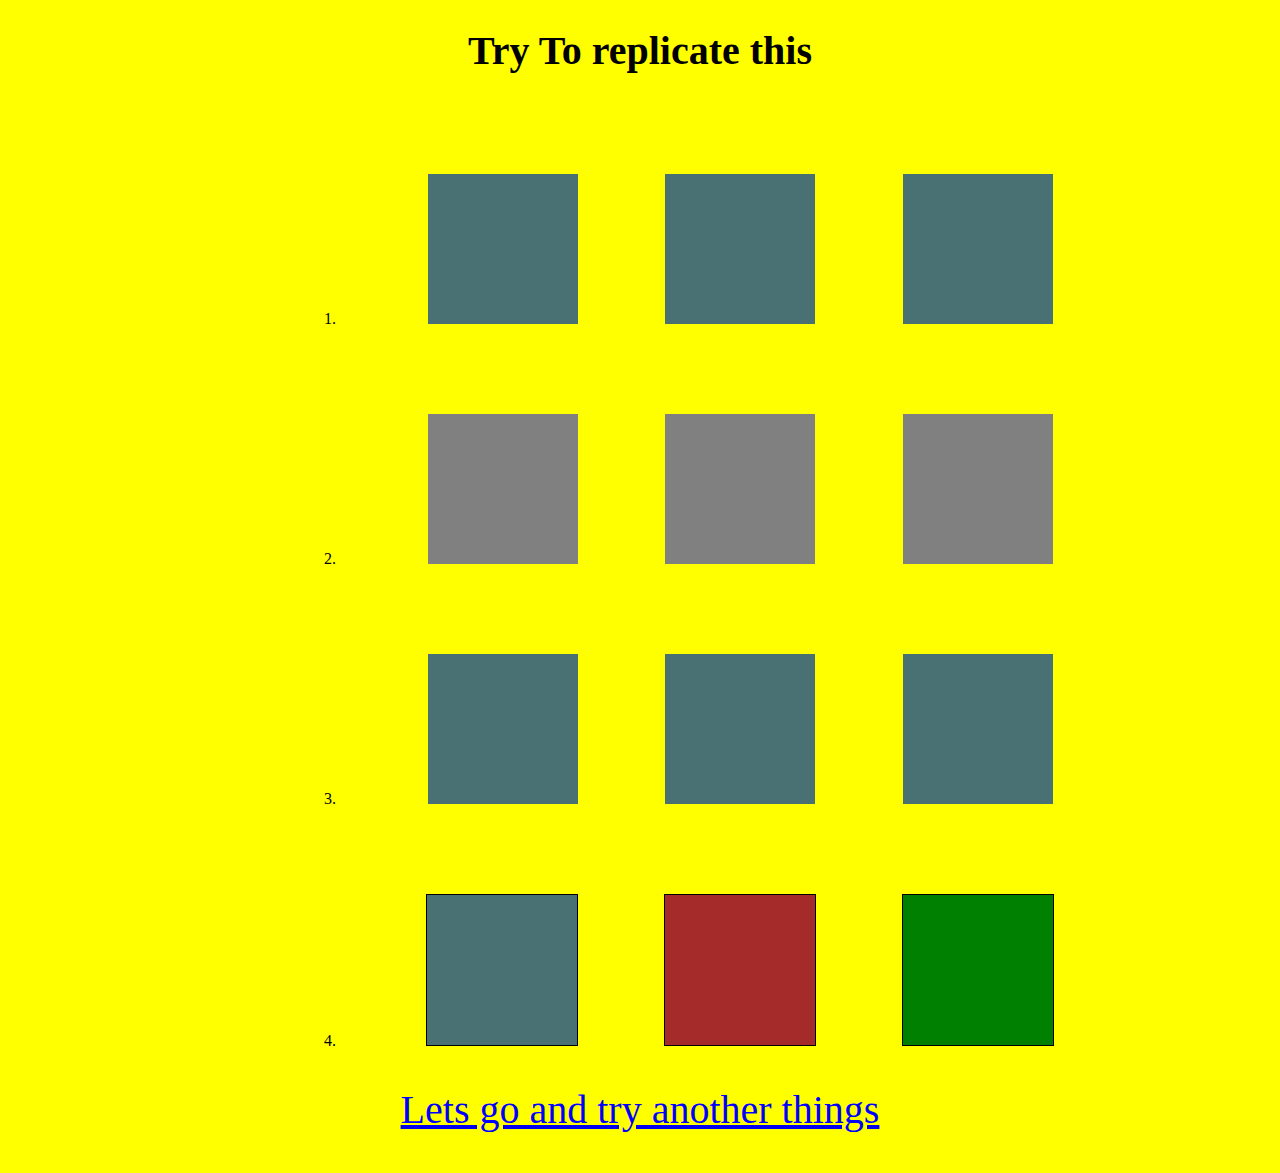
<file: index.html>
<!DOCTYPE html>
<html lang="en">
<head>
    <meta charset="UTF-8">
    <meta http-equiv="X-UA-Compatible" content="IE=edge">
    <meta name="viewport" content="width=device-width, initial-scale=1.0">
    <title>Animations and Transitions</title>
    <link rel="stylesheet" href="app.css">
</head>
<body>
        <h1 style="text-align:center;font-size:2.5em;">Try To replicate this</h1>
        <ol class="list1" type="1">
            <li>
                <div class="h-skew">
                    <div class="h-skew1"></div>
                    <div class="h-skew2"></div>
                    <div class="h-skew3"></div>
                </div>
               
            </li>
            <br><br><br><br><br>
            <li>
                <div class="v-skew">
                    <div class="v-skew1"></div>
                    <div class="v-skew2"></div>
                    <div class="v-skew3"></div>
                </div>
            </li>
            <br><br><br><br><br>
            <li>
                <div class="rotate">
                    <div class="rotate1"></div>
                    <div class="rotate2"></div>
                    <div class="rotate3"></div>
                </div>
            </li>
            <br><br><br><br><br>
            <li>
                <div class="diff">
                    <div class="translatex"></div>
                    <div class="translatey"></div>
                    <div class="rotate90"></div>
                </div>
            </li>
        </ol>
        <a href="index2.html"><p>Lets go and try another things</p></a>
    
    
</body>
</html>
</file>
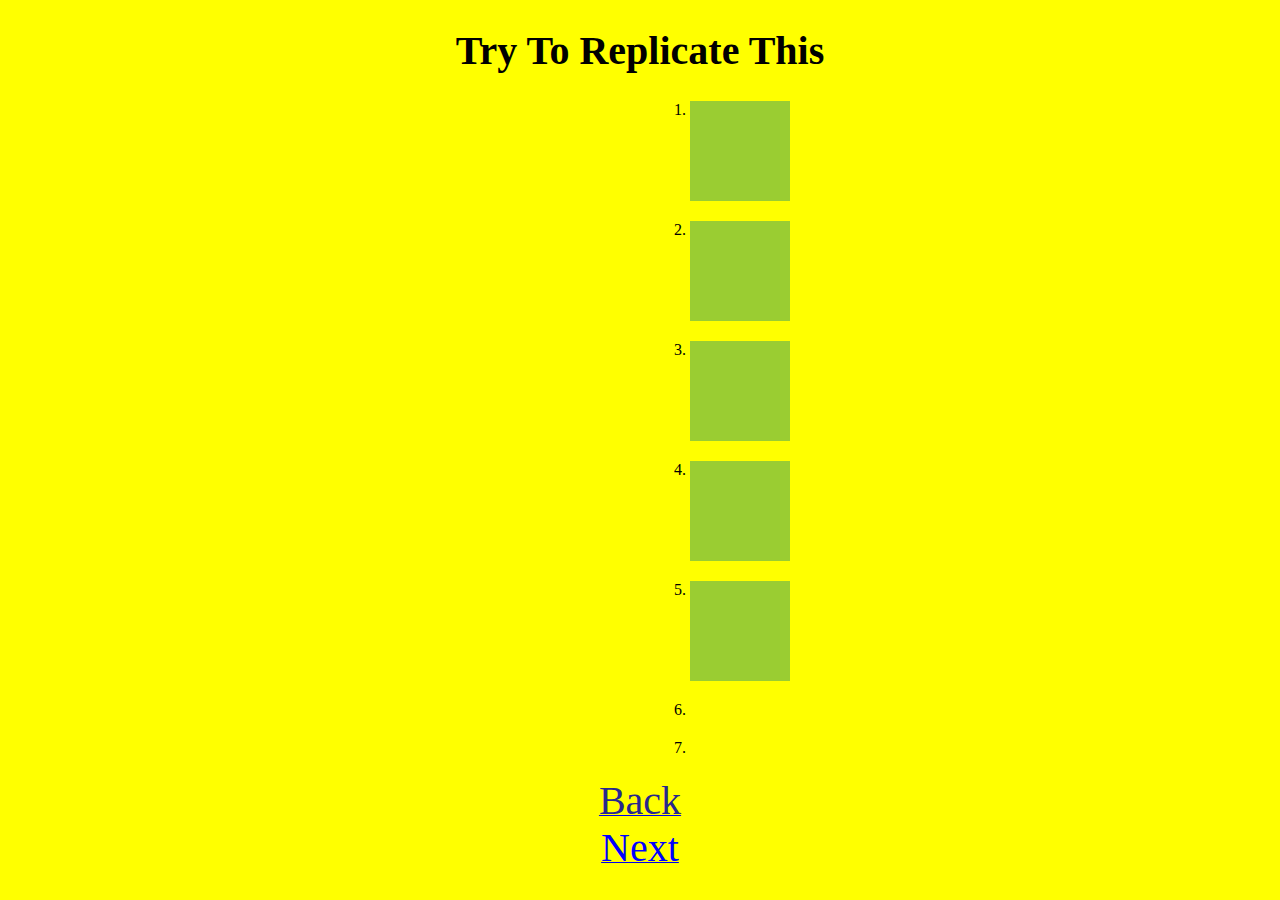
<file: index2.html>
<!DOCTYPE html>
<html lang="en">
<head>
    <meta charset="UTF-8">
    <meta http-equiv="X-UA-Compatible" content="IE=edge">
    <meta name="viewport" content="width=device-width, initial-scale=1.0">
    <title>Animations and Transitions</title>
    <link rel="stylesheet" href="app.css">
</head>
<body>
    <h1 style="text-align: center;font-size: 2.5em;">Try To Replicate This</h1>
        <ol class="list2" type="1">
            <li><div class="box1"></div></li>
            <li><div class="box2"></div></li>
            <li><div class="box3"></div></li>
            <li><div class="box4"></div></li>
            <li><div class="box5"></div></li>
            <li><div class="box6"></div></li>
            <li><div class="box7"></div></li>
        </ol>
        <center>
            <a href="index.html"><span style="color:rgb(40, 40, 140);font-size:2.5em;">Back</span></a><br>
            <a href="index3.html"><span style="color:blue;font-size:2.5em;">Next</span></a>
        </center>
       
</body>
</html>
</file>
<file: app.css>
body{
    background-color: yellow;
    margin: 0;
    padding: 0;
    width:100%;
}
p{
    font-size: 2.5em;
    text-align: center;
    color: blue;
}
.list1{
    margin-left: 300px;
    margin-top: 100px;
}
td{
    margin: 100px;
}
.h-skew{
    width: 800px;
    display: flex;
    justify-content: space-evenly;
}
.h-skew1{
    width:150px;
    height: 150px;
    background-color: #497174;
    animation: skew  infinite ;
    animation-duration: 1s;
    animation-timing-function: linear;
}
@keyframes skew{
    0%{
        width:150px;
    height: 150px;
    background-color: #497174;
    }
    50%{
        width:150px;
        height:150px;
        transform: skewX(-30deg);
    }
    100%{
        width:150px;
        height:150px;
        transform: skewX(30deg);
    }
}
.h-skew2{
    width:150px;
    height: 150px;
    background-color: #497174;
    animation: skew infinite;
    animation-duration: 1s;
    animation-timing-function: linear;
}

.h-skew3{
    width:150px;
    height: 150px;
    background-color: #497174;
    animation: skew infinite;
    animation-duration: 1s;
    animation-timing-function: linear;
}

.v-skew{
    width: 800px;
    display: flex;
    justify-content: space-evenly;
}
.v-skew1{
    width:150px;
    height: 150px;
    background-color: grey;
    animation: skewy infinite;
    animation-duration: 1s;
    animation-timing-function: linear;
}
@keyframes skewy{
    0%{
        width:150px;
    height: 150px;
    background-color: grey;
    }
    50%{
        width:150px;
        height:150px;
        transform: skewY(-30deg);
    }
    100%{
        width:150px;
        height:150px;
        transform: skewY(30deg);
    }
}
.v-skew2{
    width:150px;
    height: 150px;
    background-color: grey;
    animation: skewy infinite;
    animation-duration: 1s;
    animation-timing-function: linear;
}
.v-skew3{
    width:150px;
    height: 150px;
    background-color: grey;
    animation: skewy infinite;
    animation-duration: 1s;
    animation-timing-function: linear;
}
.rotate{
    width: 800px;
    display: flex;
    justify-content: space-evenly;
}
.rotate1{
    width:150px;
    height: 150px;
    background-color: #497174;
    animation: rotate infinite;
    animation-duration: 2s;
    animation-timing-function: linear;
}
@keyframes rotate{
    0%{
        width:150px;
    height: 150px;
    background-color: #497174;
    }
    100%{
        width:150px;
        height:150px;
        transform:rotate(360deg);
    }
}
.rotate2{
    width:150px;
    height: 150px;
    background-color: #497174;
    animation: rotate infinite;
    animation-duration: 2s;
    animation-timing-function:linear;
}

.rotate3{
    width:150px;
    height: 150px;
    background-color: #497174;
    animation: rotate infinite;
    animation-duration: 2s;
    animation-timing-function: linear;
}

.diff{
    width: 800px;
    display: flex;
    justify-content: space-evenly;
}
.translatex{
    width:150px;
    height: 150px;
    background-color: #497174;
    border: 1px solid ;
    animation: translatex infinite;
    animation-duration: 2s;
}
@keyframes translatex{
    0%{
        width:150px;
    height: 150px;
    background-color: #497174;
    }
    50%{
        width:150px;
        height:150px;
        transform:scaleY(0.5);
    }
    100%{
        transform: scaleY(1);
    }
}
.translatey{
    width:150px;
    height: 150px;
    background-color: brown;
    border: 1px solid ;
    animation: translatey infinite;
    animation-duration: 2s;
}
@keyframes translatey{
    0%{
        width:150px;
    height: 150px;
    background-color: brown;
    }
    50%{
        width:150px;
        height:150px;
        transform:scaleX(0.5);
    }
    100%{
        transform: scaleX(1);
    }
}
.rotate90{
    width:150px;
    height: 150px;
    background-color: green;
    border: 1px solid ;
    animation: rotate90 infinite;
    animation-duration: 2s;
    animation-timing-function: linear;
}
@keyframes rotate90 {
    0%{
        width:150px;
        height: 150px;
        background-color: green;
        transform: rotate(0deg);
    }
    50%{
        transform: rotate(-90deg);
    }
    100%{
        transform: rotate(20deg);
    }
}
/* index1.html */
.list2{
    margin-left: 650px;
}
.box1{
    width:100px;
    height:100px;
    background-color: yellowgreen;
    margin:20px 0;
    transition:width 2s;
   
}
.box1:hover{
    cursor: pointer;
    width:300px;
    
}
.box2{
    width:100px;
    height:100px;
    background-color: yellowgreen;
    margin:20px 0;
    transition: width 2s, height 4s;
}
.box2:hover{
    cursor: pointer;
    width:300px;
    height:300px;
}
.box3{
    width:100px;
    height:100px;
    background-color: yellowgreen;
    margin:20px 0;
    transition: width 2s;
    transition-timing-function: cubic-bezier(0.35, 0.53, 0.84, 0.59);
}
.box3:hover{
    cursor: pointer;
    width:300px;
}
.box4{
    width:100px;
    height:100px;
    background-color: yellowgreen;
    margin:20px 0;
    transition: width 2s;
    transition-timing-function: ease-in-out;
}
.box4:hover{
    cursor: pointer;
    width:300px;
}
.box5{
    width:100px;
    height:100px;
    background-color: yellowgreen;
    margin:20px 0;
    transition: width 2s;
    transition-timing-function: cubic-bezier(0, 0.98, 0.55, 0.31);
}
.box5:hover{
    cursor: pointer;
    width:300px;
}
.ease6{
    width:100px;
    height:100px;
    background-color: yellowgreen;
    margin:20px 0;
    transition: width 2s;
    transition-timing-function: ease-out;
}
.ease6:hover{
    cursor: pointer;
    width:300px;
}
.ease7{
    width:100px;
    height:100px;
    background-color: yellowgreen;
    margin:20px 0;
    transition: width 2s;
    transition-timing-function: ease-in;
}
.ease7:hover{
    cursor: pointer;
    width:300px;
}
</file>
